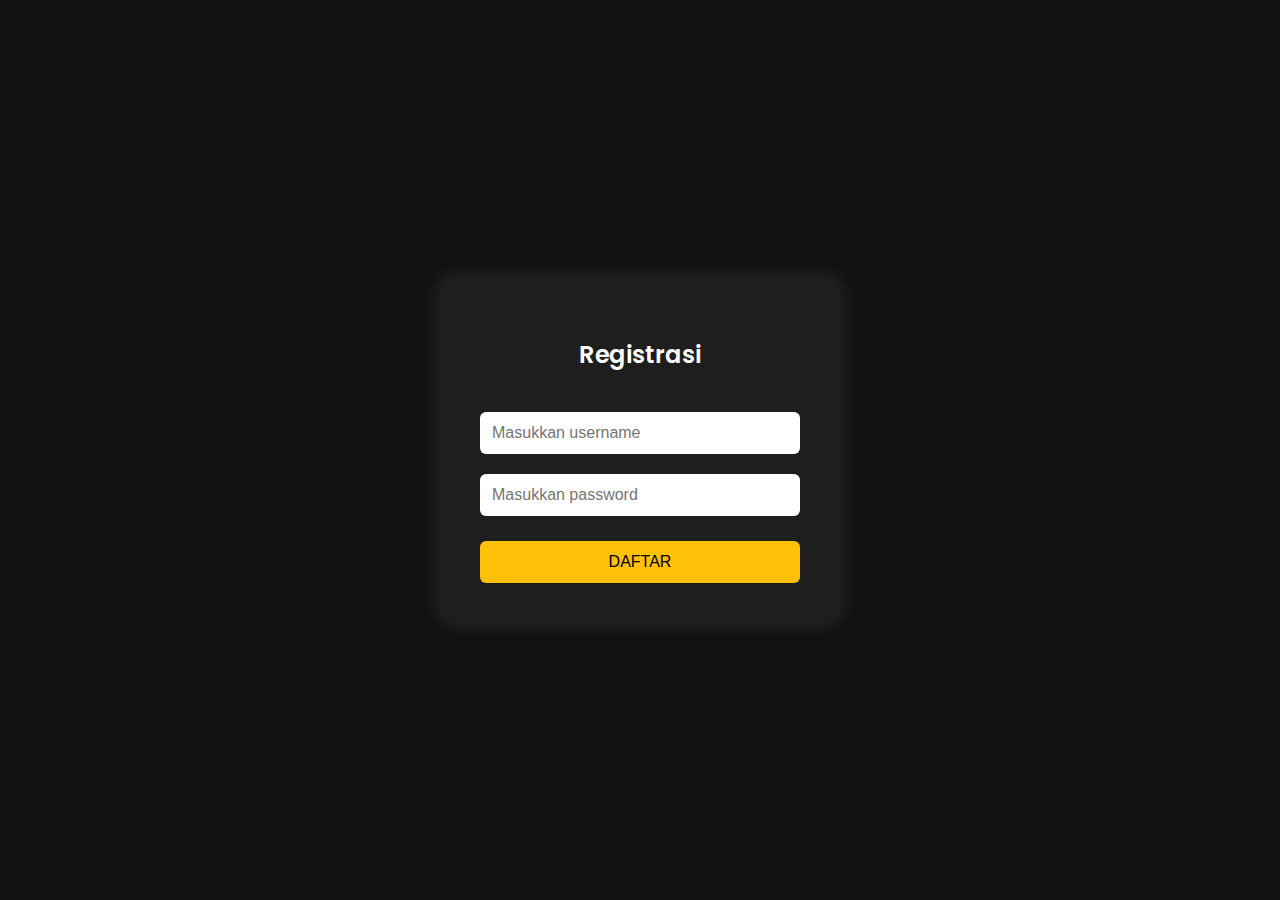
<file: daftar.html>
<!DOCTYPE html>
<html lang="id">
<head>
  <meta charset="UTF-8" />
  <meta name="viewport" content="width=device-width, initial-scale=1.0"/>
  <title>Form Pendaftaran</title>
  <link href="https://fonts.googleapis.com/css2?family=Poppins:wght@400;600&display=swap" rel="stylesheet">
  <style>
    * {
      box-sizing: border-box;
    }
    body {
      margin: 0;
      padding: 0;
      font-family: 'Poppins', sans-serif;
      background-color: #121212;
      color: white;
      display: flex;
      justify-content: center;
      align-items: center;
      height: 100vh;
    }
    .form-container {
      background-color: #1e1e1e;
      padding: 40px;
      border-radius: 12px;
      box-shadow: 0 0 20px rgba(255, 255, 255, 0.1);
      text-align: center;
      max-width: 400px;
      width: 100%;
    }
    h2 {
      margin-bottom: 30px;
      font-weight: 600;
    }
    input {
      width: 100%;
      padding: 12px;
      margin: 10px 0;
      font-size: 1em;
      border: none;
      border-radius: 6px;
    }
    button, .btn-beranda {
      width: 100%;
      padding: 12px;
      font-size: 1em;
      border: none;
      border-radius: 6px;
      background-color: #ffc107;
      color: #000;
      cursor: pointer;
      transition: background 0.3s ease;
      text-decoration: none;
      display: inline-block;
      margin-top: 15px;
    }
    button:hover, .btn-beranda:hover {
      background-color: #e0a800;
    }
    #successMessage, #berandaBtn {
      display: none;
    }
  </style>
</head>
<body>
  <div class="form-container">
    <h2>Registrasi</h2>
    <input type="text" placeholder="Masukkan username" id="regUsername" />
    <input type="password" placeholder="Masukkan password" id="regPassword" />
    <button onclick="onRegister()">DAFTAR</button>

    <!-- Pesan berhasil & tombol -->
    <h3 id="successMessage">🎉 Berhasil Login</h3>
    <a href="beranda.html" id="berandaBtn" class="btn-beranda">Ke Beranda</a>
  </div>

  <script>
    function onRegister() {
      const username = document.getElementById('regUsername').value.trim();
      const password = document.getElementById('regPassword').value.trim();

      if (!username || !password) {
        alert("Username dan password harus diisi!");
        return;
      }

      // Simpan data ke localStorage
      localStorage.setItem("username", username);
      localStorage.setItem("role", "basic");

      // Sembunyikan form, tampilkan pesan & tombol
      document.getElementById('regUsername').style.display = "none";
      document.getElementById('regPassword').style.display = "none";
      document.querySelector('button').style.display = "none";
      document.getElementById('successMessage').style.display = "block";
      document.getElementById('berandaBtn').style.display = "inline-block";
    }
  </script>
</body>
</html>
</file>
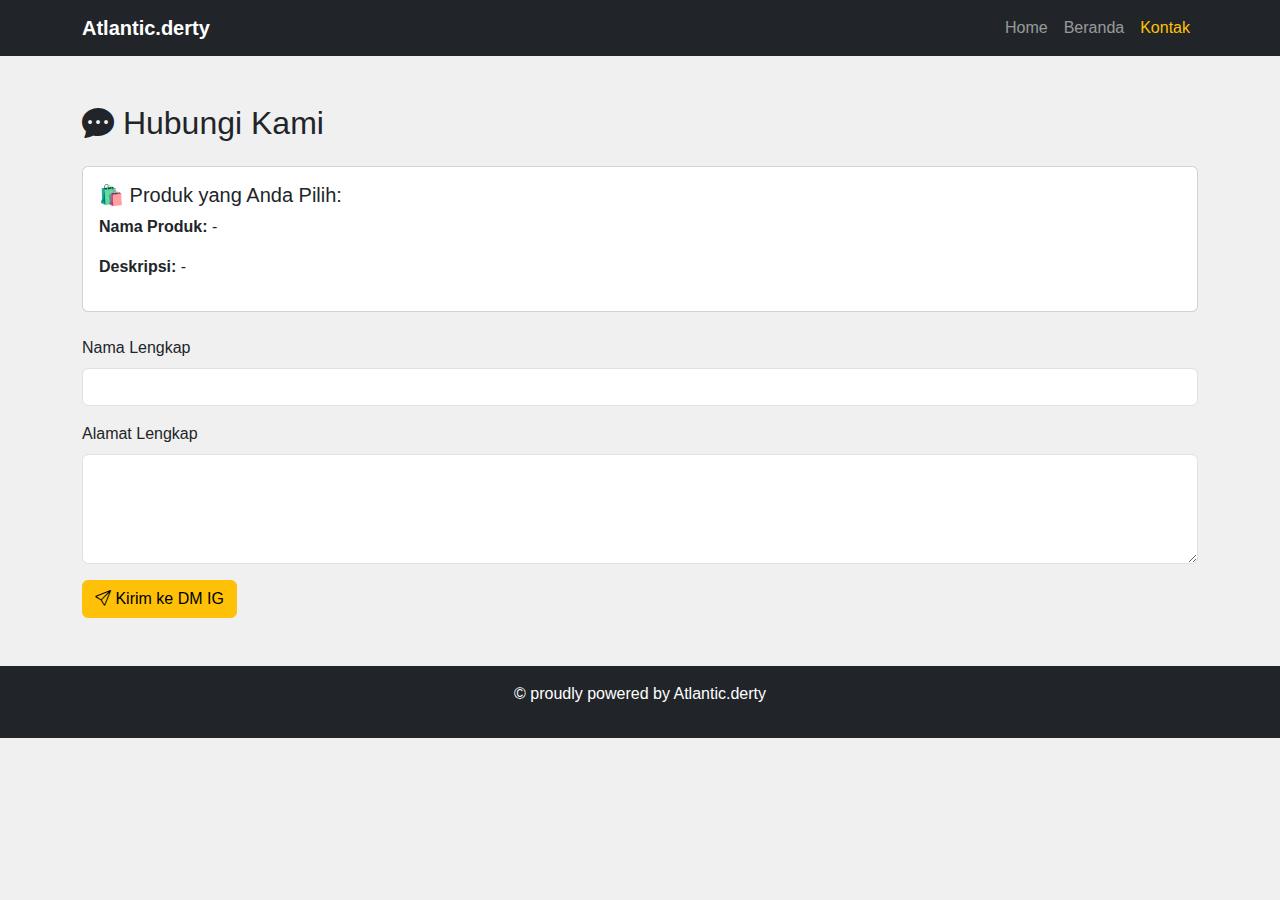
<file: kontak.html>
<!DOCTYPE html>
<html lang="id">
<head>
  <meta charset="UTF-8" />
  <meta name="viewport" content="width=device-width, initial-scale=1.0" />
  <title>Kontak</title>
  <link href="https://cdn.jsdelivr.net/npm/bootstrap@5.3.3/dist/css/bootstrap.min.css" rel="stylesheet" />
  <link href="https://cdn.jsdelivr.net/npm/bootstrap-icons@1.10.5/font/bootstrap-icons.css" rel="stylesheet" />
  <style>
    .navbar-dark .navbar-nav .nav-link.active,
    .navbar-dark .navbar-nav .nav-link:hover {
      color: #ffc107 !important;
    }
    body {
      font-family: 'Segoe UI', sans-serif;
      background-color: #f0f0f0;
    }
    .info-box {
      background-color: white;
      padding: 80px;
      border-radius: 10px;
      max-width: 600px;
      margin: auto;
      box-shadow: 0 0 10px rgba(0,0,0,0.1);
    }
  </style>
</head>
<body>

  <!-- Navbar -->
  <nav class="navbar navbar-expand-lg navbar-dark bg-dark">
    <div class="container">
      <a class="navbar-brand fw-bold" href="https://www.instagram.com/atlantic.derty/">Atlantic.derty</a>
      <button class="navbar-toggler" data-bs-toggle="collapse" data-bs-target="#navbarNav">
        <span class="navbar-toggler-icon"></span>
      </button>
      <div class="collapse navbar-collapse" id="navbarNav">
        <ul class="navbar-nav ms-auto">
          <li class="nav-item"><a class="nav-link" href="index.html">Home</a></li>
          <li class="nav-item"><a class="nav-link" href="beranda.html">Beranda</a></li>
          <li class="nav-item"><a class="nav-link active" href="kontak.html">Kontak</a></li>
        </ul>
      </div>
    </div>
  </nav>

  <!-- Konten -->
  <div class="container my-5">
    <h2 class="mb-4"><i class="bi bi-chat-dots-fill"></i> Hubungi Kami</h2>

    <!-- Info Produk -->
    <div class="card mb-4">
      <div class="card-body">
        <h5 class="card-title">🛍️ Produk yang Anda Pilih:</h5>
        <p><strong>Nama Produk:</strong> <span id="namaProduk">-</span></p>
        <p><strong>Deskripsi:</strong> <span id="deskripsiProduk">-</span></p>
      </div>
    </div>

    <!-- Alert Feedback -->
    <div id="alert-container" style="display: none;">
      <div class="alert alert-success alert-dismissible fade show" role="alert">
        📩 Pesan berhasil disalin! Silakan buka Instagram dan kirim DM.
        <button type="button" class="btn-close" onclick="document.getElementById('alert-container').style.display='none';"></button>
      </div>
    </div>

    <!-- Form Kontak -->
    <form id="contactForm" onsubmit="validateContactForm(event)">
      <div class="mb-3">
        <label for="Nama" class="form-label">Nama Lengkap</label>
        <input type="text" class="form-control" id="Nama" required />
      </div>
      <div class="mb-3">
        <label for="Alamat" class="form-label">Alamat Lengkap</label>
        <textarea class="form-control" id="Alamat" rows="4" required></textarea>
      </div>
      <button type="submit" class="btn btn-warning"><i class="bi bi-send"></i> Kirim ke DM IG</button>
    </form>
  </div>

  <!-- Footer -->
  <footer class="bg-dark text-white text-center py-3 mt-5">
    <p>© proudly powered by Atlantic.derty</p>
  </footer>

  <script>
    // Tampilkan data produk dari localStorage
    document.getElementById("namaProduk").textContent =
      localStorage.getItem("produk_nama") || "-";
    document.getElementById("deskripsiProduk").textContent =
      localStorage.getItem("produk_deskripsi") || "-";

    function validateContactForm(event) {
      event.preventDefault();

      const nama = document.getElementById("Nama").value.trim();
      const alamat = document.getElementById("Alamat").value.trim();
      const produk = localStorage.getItem("produk_nama") || "-";
      const deskripsi = localStorage.getItem("produk_deskripsi") || "-";

      if (!nama || !alamat) {
        alert("Harap isi nama dan alamat terlebih dahulu.");
        return;
      }

      const pesan = `Halo Atlantic.derty, saya ${nama} ingin memesan ${produk} (${deskripsi}), alamat saya di ${alamat}.`;

      navigator.clipboard.writeText(pesan).then(function () {
        document.getElementById("alert-container").style.display = "block";
        window.open("https://www.instagram.com/atlantic.derty/", "_blank");
      }).catch(function (err) {
        alert("Gagal menyalin pesan: " + err);
      });
    }
  </script>

  <script src="https://cdn.jsdelivr.net/npm/bootstrap@5.3.3/dist/js/bootstrap.bundle.min.js"></script>
</body>
</html>
</file>
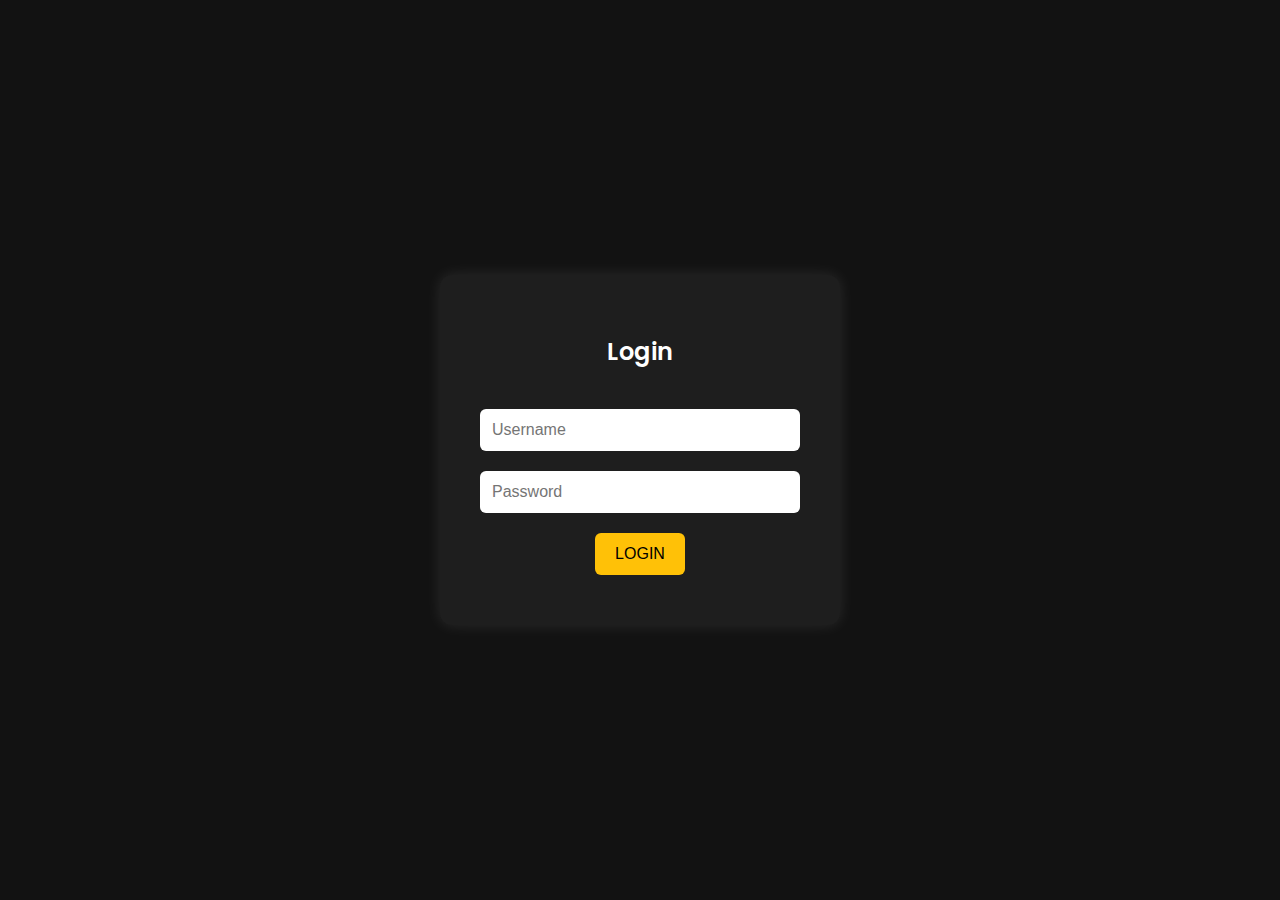
<file: login.html>
<!DOCTYPE html>
<html lang="id">
<head>
  <meta charset="UTF-8" />
  <meta name="viewport" content="width=device-width, initial-scale=1.0"/>
  <title>Login Modern</title>
  <link href="https://fonts.googleapis.com/css2?family=Poppins:wght@400;600&display=swap" rel="stylesheet">
  <style>
    * {
      box-sizing: border-box;
    }
    body {
      font-family: 'Poppins', sans-serif;
      background-color: #121212;
      color: white;
      margin: 0;
      display: flex;
      justify-content: center;
      align-items: center;
      height: 100vh;
    }
    .login-container {
      background-color: #1e1e1e;
      padding: 40px;
      border-radius: 12px;
      box-shadow: 0 0 15px rgba(255, 255, 255, 0.1);
      text-align: center;
      width: 100%;
      max-width: 400px;
    }
    h2 {
      margin-bottom: 30px;
      font-weight: 600;
    }
    input {
      width: 100%;
      padding: 12px;
      margin: 10px 0;
      border: none;
      border-radius: 6px;
      font-size: 1em;
    }
    button, a {
      padding: 12px 20px;
      margin: 10px 5px;
      font-size: 1em;
      border: none;
      border-radius: 6px;
      cursor: pointer;
      transition: background 0.3s ease;
      text-decoration: none;
    }
    button {
      background-color: #ffc107;
      color: black;
    }
    button:hover {
      background-color: #e0a800;
    }
    #logoutButton, #goBeranda, #loginStatus {
      display: none;
    }
    a#goBeranda {
      background-color: white;
      color: #121212;
    }
  </style>
</head>
<body>
  <div class="login-container">
    <h2>Login</h2>
    <input type="text" placeholder="Username" id="usernameInput" />
    <input type="password" placeholder="Password" id="passwordInput" />
    <button onclick="onLogin()" id="loginButton">LOGIN</button>
    <button onclick="onLogout()" id="logoutButton">LOGOUT</button>

    <h3 id="loginStatus">BERHASIL LOGIN</h3>
    <a href="beranda.html" id="goBeranda">Ke Beranda</a>
  </div>

  <script>
    const usernameInput = document.getElementById('usernameInput');
    const passwordInput = document.getElementById('passwordInput');
    const loginButton = document.getElementById('loginButton');
    const logoutButton = document.getElementById('logoutButton');
    const loginStatus = document.getElementById('loginStatus');
    const goBeranda = document.getElementById('goBeranda');

    loginStatus.style.display = "none";

    function onLogin() {
      const username = usernameInput.value.trim();
      const password = passwordInput.value.trim();

      if (!username || !password) {
        alert("Silakan isi username dan password.");
        return;
      }

      localStorage.setItem("username", username);

      // Tampilkan status login
      usernameInput.style.display = "none";
      passwordInput.style.display = "none";
      loginButton.style.display = "none";
      logoutButton.style.display = "inline-block";
      goBeranda.style.display = "inline-block";
      loginStatus.style.display = "block";
    }

    function onLogout() {
      localStorage.clear();
      window.location.href = "index.html";
    }

    // Cek jika sudah login sebelumnya
    if (localStorage.getItem('username')) {
      usernameInput.style.display = "none";
      passwordInput.style.display = "none";
      loginButton.style.display = "none";
      logoutButton.style.display = "inline-block";
      goBeranda.style.display = "inline-block";
      loginStatus.style.display = "block";
    }
  </script>
</body>
</html>
</file>
